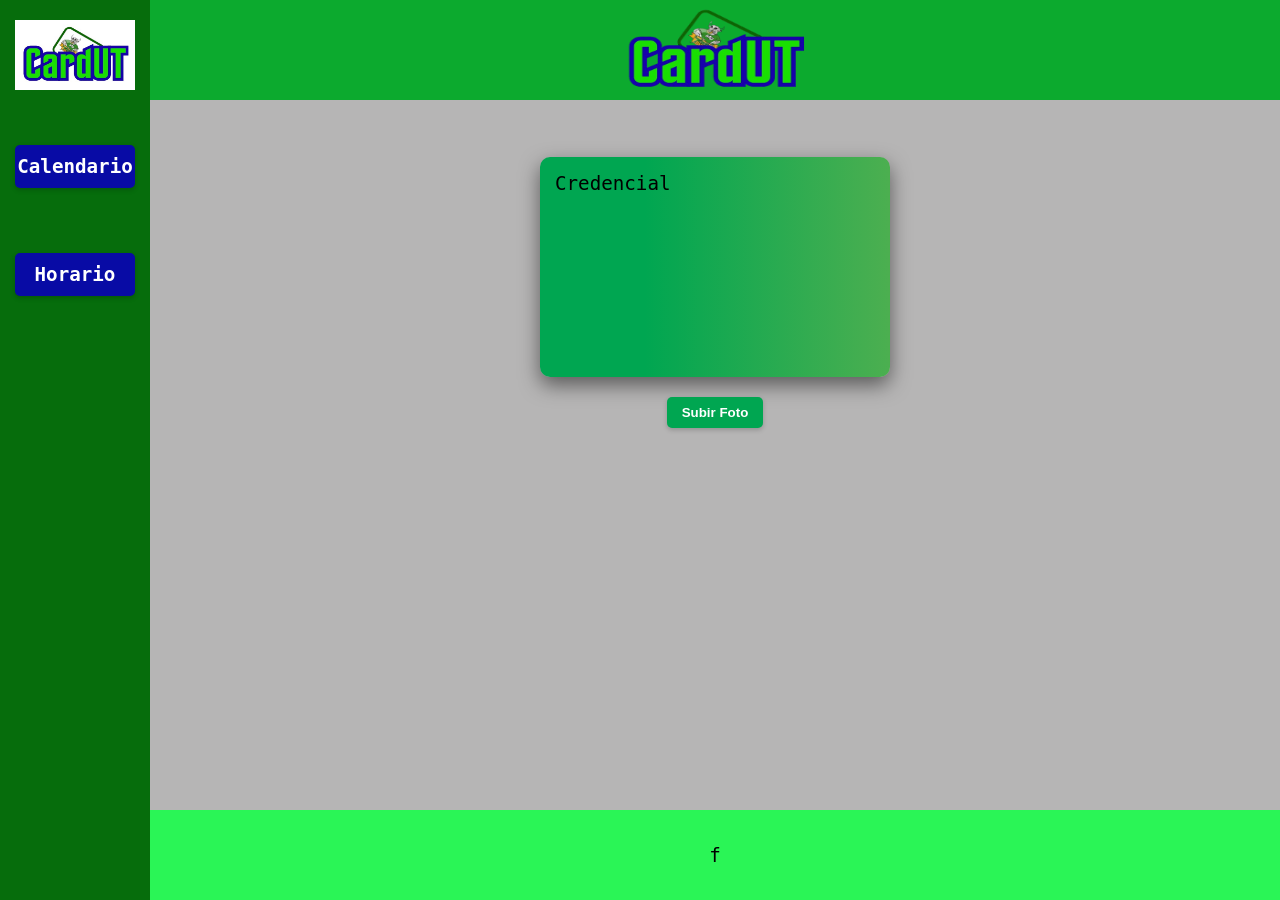
<file: index.html>
<!DOCTYPE html>
<html lang="en">
<head>
    <meta charset="UTF-8">
    <meta name="viewport" content="width=device-width, initial-scale=1.0">
    <title>CARDUT CSS</title>
    <!-- Creacion de enlace externo -->
    <link rel="stylesheet" href="CardUT.css">
</head>
<body class="grid-container">

    <header class="header"></header>
    <nav class="navbar">
        <div class="navbar-content">
            <img src="CardUT.png" alt="Logo de UTCJ" class="logoUT" width="120px" height="70px">
        </div>
        <a href="#" class="nav-button">Calendario</a>
        <a href="#" class="nav-button">Horario</a>
    </nav>
    <section class="main">
        <div class="card-container">
        <div class="cont_tarjeta">
            <div id="photoPreviewArea" class="photo-preview">
                <span class="placeholder-text">Credencial</span>
            </div>
        </div>
        
        <input type="file" id="photoUpload" accept="image/*" style="display: none;">
        <button onclick="document.getElementById('photoUpload').click()" class="Subir_foto" >Subir Foto</button>
        </div>
    </section>
    <footer class="footer">f</footer>
            
</body>
</html>
</file>
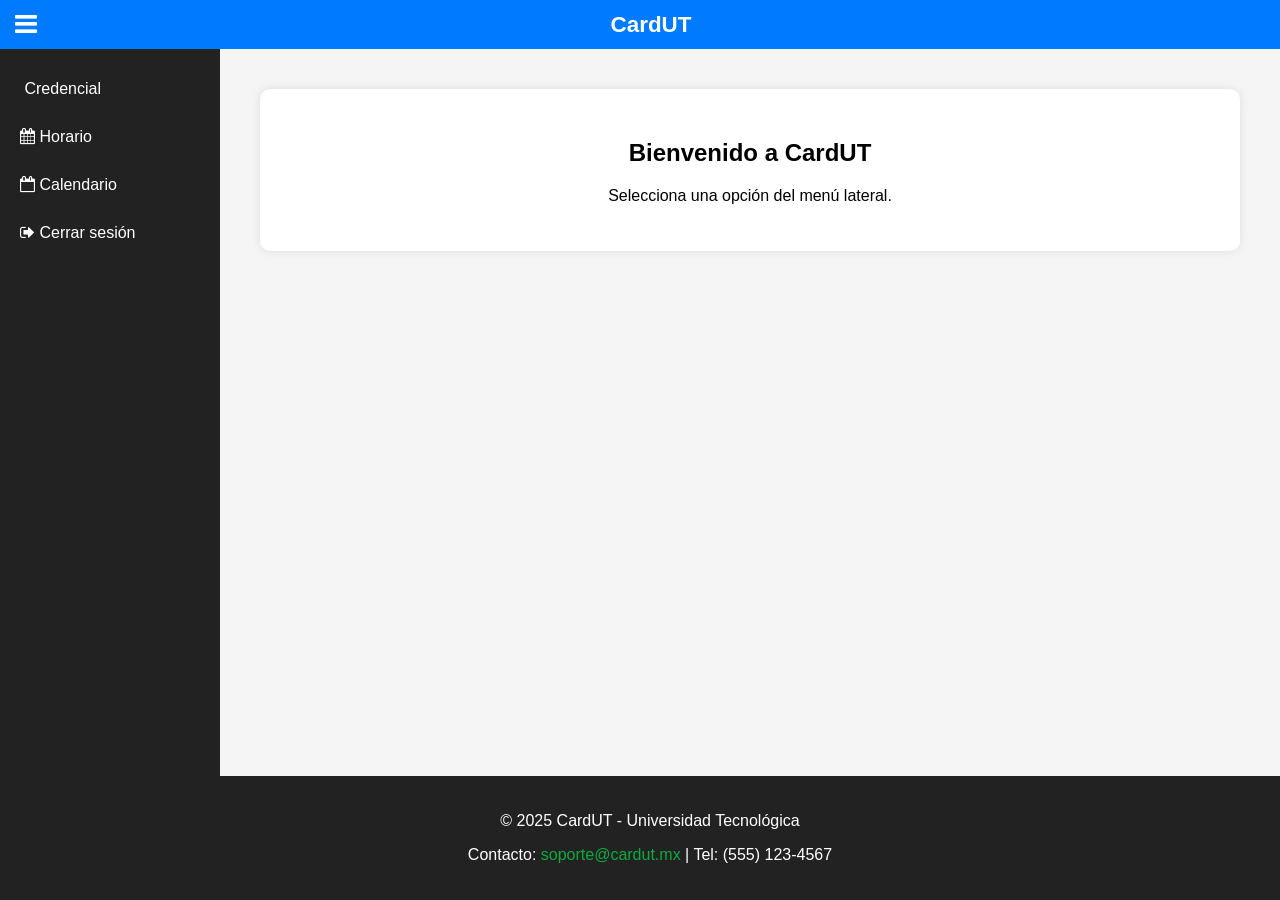
<file: CARD/index.html>
<!DOCTYPE html>
<html lang="es">
<head>
  <meta charset="utf-8" />
  <meta name="viewport" content="width=device-width, initial-scale=1" />
  <title>Inicio - CardUT</title>
  <link rel="stylesheet" href="css/UTCard.css">
  <link rel="stylesheet" href="css/font-awesome.min.css">
</head>
<body>

  <div class="wrapper">
    <!-- Checkbox oculto -->
    <input type="checkbox" id="menu-toggle" class="menu-toggle">

    <!-- Navbar -->
    <nav class="navbar">
      <label for="menu-toggle" class="menu-btn"><i class="fa fa-bars"></i></label>
      <h1>CardUT</h1>
    </nav>

    <!-- Sidebar -->
    <aside class="sidebar">
      <ul>
        <li><a href="Credencial.html"><i class="fa fa-id-card"></i> Credencial</a></li>
        <li><a href="Horario.html"><i class="fa fa-calendar"></i> Horario</a></li>
        <li><a href="Calendario.html"><i class="fa fa-calendar-o"></i> Calendario</a></li>
        <li><a href="login.html"><i class="fa fa-sign-out"></i> Cerrar sesión</a></li>
      </ul>
    </aside>

    <!-- Overlay -->
    <div class="overlay"></div>

    <!-- Contenido -->
    <main class="content">
      <div class="white-box text-center">
        <h2>Bienvenido a CardUT</h2>
        <p>Selecciona una opción del menú lateral.</p>
      </div>
    </main>
  </div>

  <!-- Footer -->
  <footer>
    <p>© 2025 CardUT - Universidad Tecnológica</p>
    <p>Contacto: <a href="mailto:soporte@cardut.mx">soporte@cardut.mx</a> | Tel: (555) 123-4567</p>
  </footer>

  <script>
  document.addEventListener("DOMContentLoaded", () => {
    const menuToggle = document.getElementById("menu-toggle");
    const overlay = document.querySelector(".overlay");
    const links = document.querySelectorAll(".sidebar a");

    // 🔹 Asegurarse de que el menú esté cerrado al cargar la página
    if (menuToggle) {
      menuToggle.checked = false;
    }

    // 🔹 Cerrar menú al hacer clic en un enlace
    links.forEach(link => {
      link.addEventListener("click", () => {
        // Cerrar inmediatamente
        menuToggle.checked = false;

        // Esperar un poco antes de navegar para evitar parpadeo (opcional)
        setTimeout(() => {
          window.location.href = link.href;
        }, 50);

        // Evita que el enlace se ejecute antes de tiempo
        event.preventDefault();
      });
    });

    // 🔹 Cerrar menú al hacer clic en el overlay
    if (overlay) {
      overlay.addEventListener("click", () => {
        menuToggle.checked = false;
      });
    }
  });
</script>

</body>
</html>
</file>
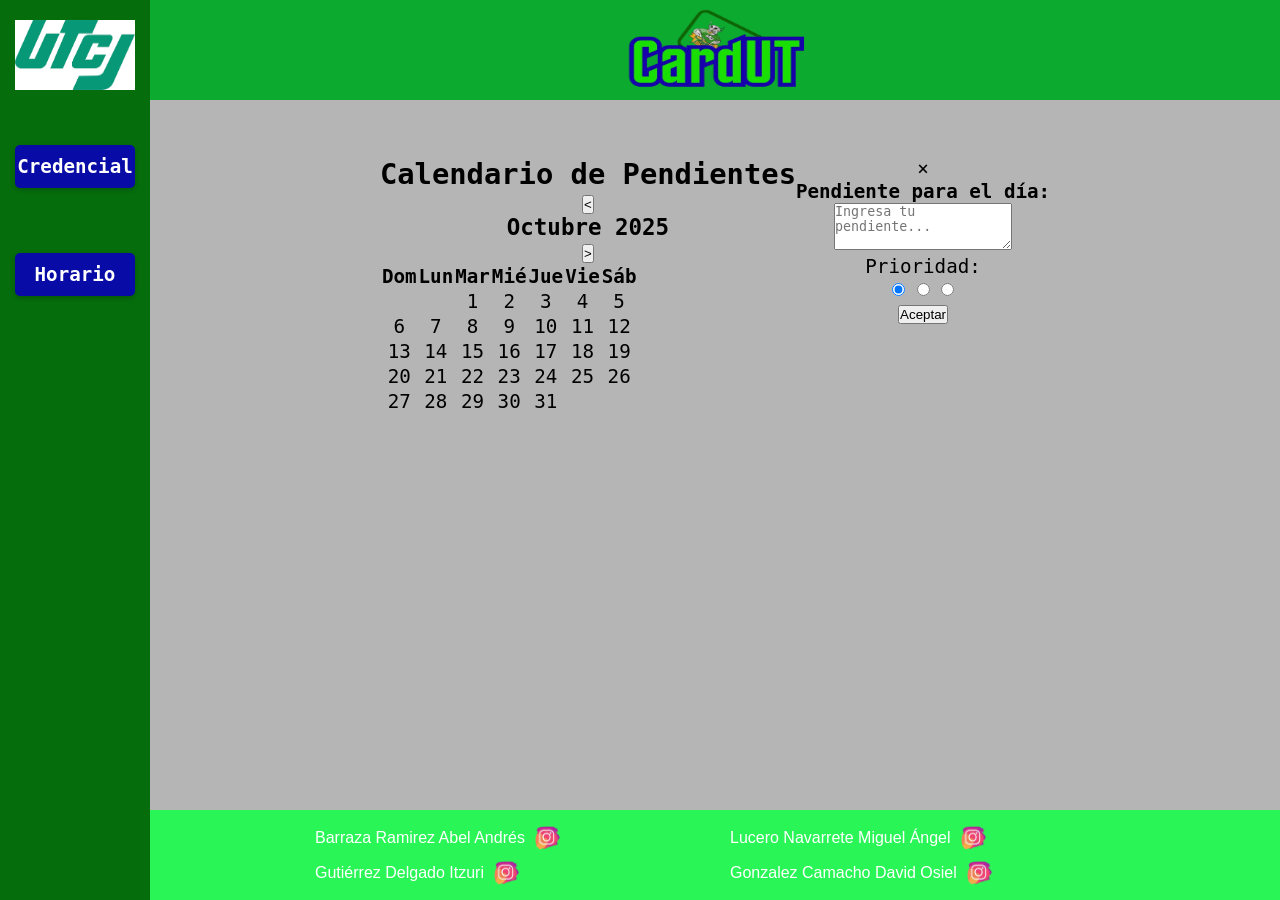
<file: calendario.html>
<!DOCTYPE html>
<html lang="en">
<head>
    <meta charset="UTF-8">
    <meta name="viewport" content="width=device-width, initial-scale=1.0">
    <title>Calendario</title>
    <!-- Creacion de enlace externo -->
    <link rel="stylesheet" href="CardUT.css">
</head>
<body class="grid-container">

    <header class="header"></header>
    <nav class="navbar">
        <div class="navbar-content">
            <img src="imagenesUT/logout.png" alt="Logo de UTCJ" class="logoUT" width="120px" height="70px">
        </div>
        <a href="CardUT.html" class="nav-button">Credencial</a>
        <a href="horario.html" class="nav-button">Horario</a>
    </nav>
    
    <section class="main">
        <div class="contenedor-calendario">
        <h2>Calendario de Pendientes</h2>
        
        <div class="encabezado-calendario">
            <button id="mes-anterior"> &lt; </button>
            <h3 id="mes-anio">Octubre 2025</h3>
            <button id="mes-siguiente"> &gt; </button>
        </div>
        
        <table id="tabla-calendario">
            <thead>
                <tr>
                    <th>Dom</th><th>Lun</th><th>Mar</th><th>Mié</th><th>Jue</th><th>Vie</th><th>Sáb</th>
                </tr>
            </thead>
            <tbody>
                <tr>
                    <td class="fuera-mes"></td><td class="fuera-mes"></td><td>1</td><td>2</td><td>3</td><td>4</td><td>5</td>
                </tr>
                <tr>
                    <td>6</td><td>7</td><td>8</td><td>9</td><td>10</td><td>11</td><td>12</td>
                </tr>
                <tr>
                    <td>13</td><td>14</td><td>15</td><td>16</td><td>17</td><td>18</td><td>19</td>
                </tr>
                <tr>
                    <td>20</td><td>21</td><td>22</td><td>23</td><td>24</td><td>25</td><td>26</td>
                </tr>
                <tr>
                    <td>27</td><td>28</td><td>29</td><td>30</td><td>31</td><td class="fuera-mes"></td><td class="fuera-mes"></td>
                </tr>
            </tbody>
        </table>
    </div>

    <div id="modal-tarea" class="modal">
        <div class="contenido-modal">
            <span class="boton-cerrar">&times;</span>
            <h4>Pendiente para el día: <span id="texto-fecha-seleccionada"></span></h4>
            
            <textarea id="entrada-tarea" placeholder="Ingresa tu pendiente..." rows="3"></textarea>
            
            <div class="opciones-prioridad">
                <label>Prioridad:</label>
                <div class="opciones-color">
                    <input type="radio" id="verde" name="prioridad" value="verde" checked><label for="verde" class="etiqueta-color verde"></label>
                    <input type="radio" id="amarillo" name="prioridad" value="amarillo"><label for="amarillo" class="etiqueta-color amarillo"></label>
                    <input type="radio" id="rojo" name="prioridad" value="rojo"><label for="rojo" class="etiqueta-color rojo"></label>
                </div>
            </div>
            <button id="guardar-tarea">Aceptar</button>
        </div>
    </div>
    </section>
    <footer class="footer">
        <div class="instagram-links-container">
            <div class="reprecentantes">
                <span class="nombre">Barraza Ramirez Abel Andrés</span>
                <a href="https://www.instagram.com/abelatzo" target="_blank" rel="noopener noreferrer">
                    <img src="imagenesUT/insta.png" alt="Instagram de Abel" class="icono-instagram">
                </a>
            </div>
            <div class="reprecentantes">
                <span class="nombre">Lucero Navarrete Miguel Ángel</span>
                <a href="https://www.instagram.com/migue_skx8" target="_blank" rel="noopener noreferrer">
                    <img src="imagenesUT/insta.png" alt="Instagram de Miguel" class="icono-instagram">
                </a>
            </div>
            <div class="reprecentantes">
                <span class="nombre">Gutiérrez Delgado Itzuri</span>
                <a href="https://www.instagram.com/apple.miffyy" target="_blank" rel="noopener noreferrer">
                    <img src="imagenesUT/insta.png" alt="Instagram de Itzuri" class="icono-instagram">
                </a>
            </div>
            <div class="reprecentantes">
                <span class="nombre">Gonzalez Camacho David Osiel</span>
                <a href="https://www.instagram.com/deyvid_ogc" target="_blank" rel="noopener noreferrer">
                    <img src="imagenesUT/insta.png" alt="Instagram de David" class="icono-instagram">
                </a>
            </div>
        </div>
    </footer>
     <!-- TODOS LOS ELEMENTOS CREADOS SON ELEMTNOS HIJOS -->
            
</body>
</html>
</file>
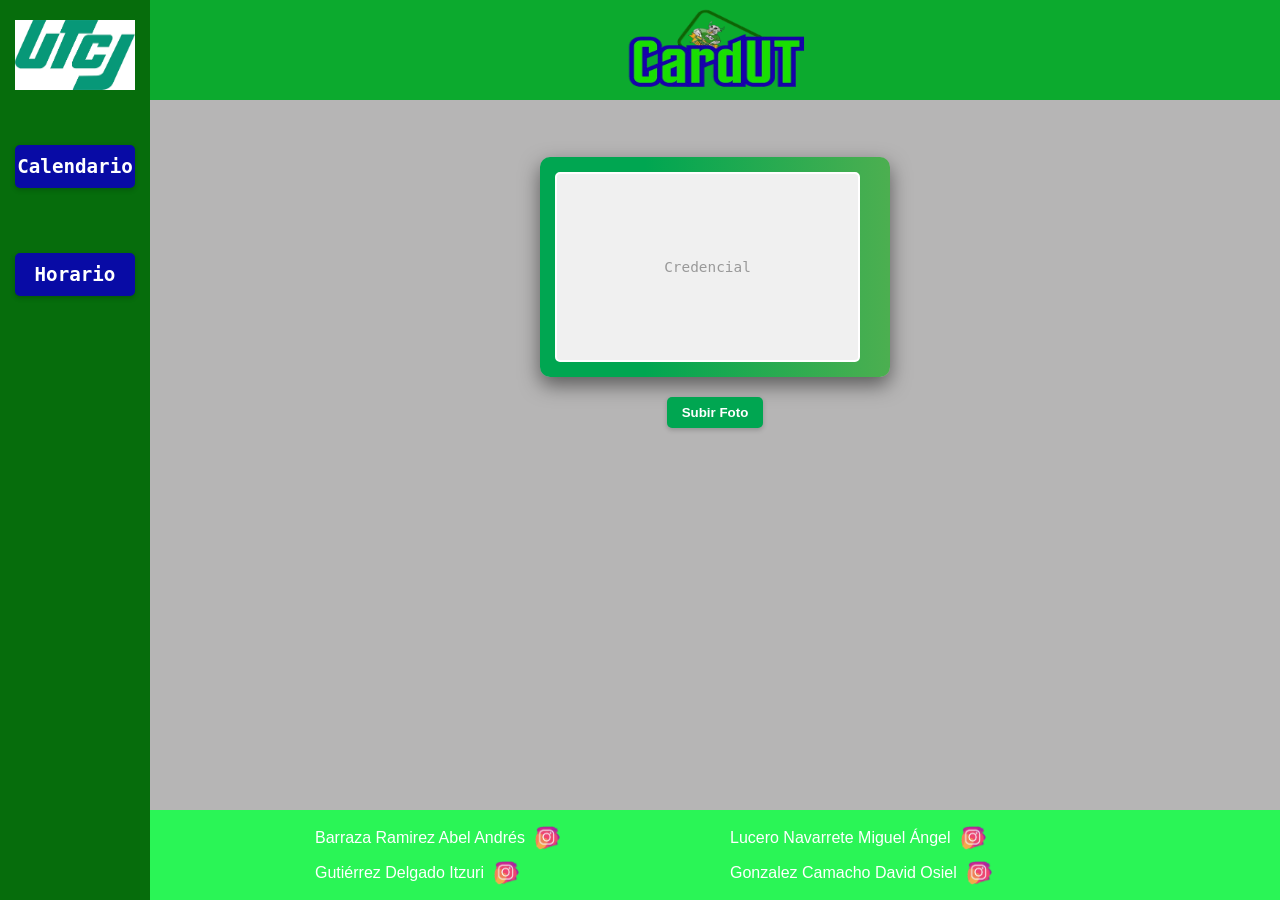
<file: CardUT.html>
<!DOCTYPE html>
<html lang="en">
<head>
    <meta charset="UTF-8">
    <meta name="viewport" content="width=device-width, initial-scale=1.0">
    <title>Credencial</title>
    <!-- Creacion de enlace externo -->
    <link rel="stylesheet" href="CardUT.css">
</head>
<body class="grid-container">

    <header class="header">

    </header>
    <nav class="navbar">
        <div class="navbar-content">
            <img src="imagenesUT/logout.png" alt="Logo de UTCJ" class="logoUT" width="120px" height="70px">
        </div>
        <a href="calendario.html" class="nav-button">Calendario</a>
        <a href="horario.html" class="nav-button">Horario</a>
    </nav>
    <section class="main">
        <div class="card-container">
        <div class="cont_tarjeta">
            <div id="foto-previaArea" class="foto-previa">
                <span class="Credencial">Credencial</span>
            </div>
        </div>
        
        <input type="file" id="photoUpload" accept="image/*" style="display: none;">
        <button onclick="document.getElementById('photoUpload').click()" class="Subir_foto" >Subir Foto</button>
        </div>
    </section>
    <footer class="footer">
        <div class="instagram-links-container">
            <div class="reprecentantes">
                <span class="nombre">Barraza Ramirez Abel Andrés</span>
                <a href="https://www.instagram.com/abelatzo" target="_blank" rel="noopener noreferrer">
                    <img src="imagenesUT/insta.png" alt="Instagram de Abel" class="icono-instagram">
                </a>
            </div>
            <div class="reprecentantes">
                <span class="nombre">Lucero Navarrete Miguel Ángel</span>
                <a href="https://www.instagram.com/migue_skx8" target="_blank" rel="noopener noreferrer">
                    <img src="imagenesUT/insta.png" alt="Instagram de Miguel" class="icono-instagram">
                </a>
            </div>
            <div class="reprecentantes">
                <span class="nombre">Gutiérrez Delgado Itzuri</span>
                <a href="https://www.instagram.com/apple.miffyy" target="_blank" rel="noopener noreferrer">
                    <img src="imagenesUT/insta.png" alt="Instagram de Itzuri" class="icono-instagram">
                </a>
            </div>
            <div class="reprecentantes">
                <span class="nombre">Gonzalez Camacho David Osiel</span>
                <a href="https://www.instagram.com/deyvid_ogc" target="_blank" rel="noopener noreferrer">
                    <img src="imagenesUT/insta.png" alt="Instagram de David" class="icono-instagram">
                </a>
            </div>
        </div>
    </footer>
     <!-- TODOS LOS ELEMENTOS CREADOS SON ELEMTNOS HIJOS -->
            
</body>
</html>
</file>
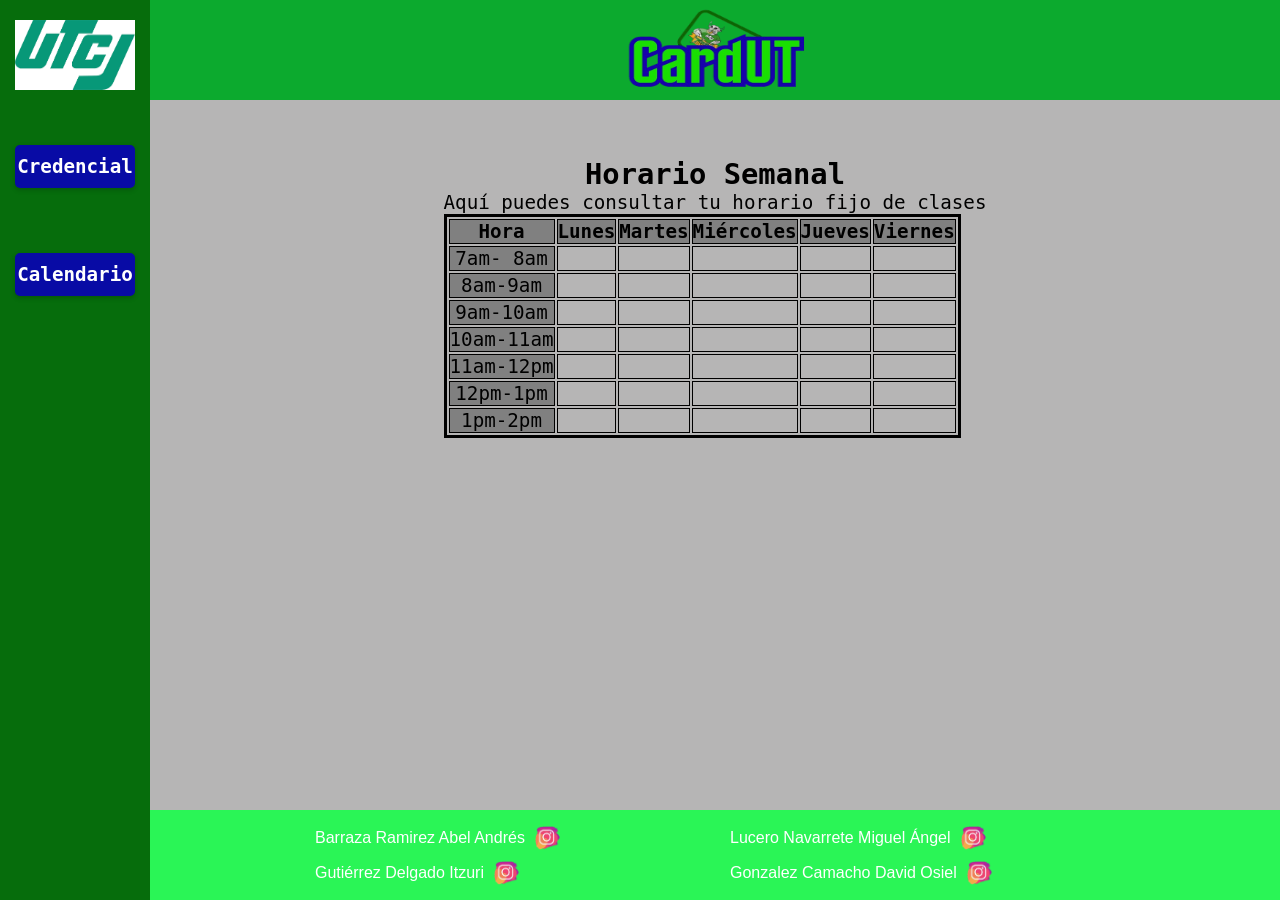
<file: horario.html>
<!DOCTYPE html>
<html lang="en">
<head>
    <meta charset="UTF-8">
    <meta name="viewport" content="width=device-width, initial-scale=1.0">
    <title>Horario</title>
    <!-- Creacion de enlace externo -->
    <link rel="stylesheet" href="CardUT.css">
</head>
<body class="grid-container">

    <header class="header"></header>
    <nav class="navbar">
        <div class="navbar-content">
            <img src="imagenesUT/logout.png" alt="Logo de UTCJ" class="logoUT" width="120px" height="70px">
        </div>
        <a href="CardUT.html" class="nav-button">Credencial</a>
        <a href="calendario.html" class="nav-button">Calendario</a>
    </nav>
    
    <section class="main">
        <div class="contenedor-horario">
            <h2>Horario Semanal</h2>
            <p>Aquí puedes consultar tu horario fijo de clases</p>
            
            <table id="tabla-horario" border="3" bordercolor="black">
                <thead>
                    <tr>
                        <th bgcolor="gray">Hora</th>
                        <th bgcolor="gray">Lunes</th>
                        <th bgcolor="gray">Martes</th>
                        <th bgcolor="gray">Miércoles</th>
                        <th bgcolor="gray">Jueves</th>
                        <th bgcolor="gray">Viernes</th>
                    </tr>
                </thead>
                <tbody>
                    <tr>
                        <td bgcolor="gray">7am- 8am</td><td></td><td></td><td></td><td></td><td></td>
                    </tr>
                    <tr>
                        <td bgcolor="gray">8am-9am</td><td></td><td></td><td></td><td></td><td></td>
                    </tr>
                    <tr>
                        <td bgcolor="gray">9am-10am</td><td></td><td></td><td></td><td></td><td></td>
                    </tr>
                    <tr>
                        <td bgcolor="gray">10am-11am</td><td></td><td></td><td></td><td></td><td></td>
                    </tr>
                    <tr>
                        <td bgcolor="gray">11am-12pm</td><td></td><td></td><td></td><td></td><td></td>
                    </tr>
                    <tr>
                        <td bgcolor="gray">12pm-1pm</td><td></td><td></td><td></td><td></td><td></td>
                    </tr>
                    <tr>
                        <td bgcolor="gray">1pm-2pm</td><td></td><td></td><td></td><td></td><td></td>
                    </tr>
                </tbody>
            </table>
        </div>
    </section>
    <footer class="footer">
        <div class="instagram-links-container">
            <div class="reprecentantes">
                <span class="nombre">Barraza Ramirez Abel Andrés</span>
                <a href="https://www.instagram.com/abelatzo" target="_blank" rel="noopener noreferrer">
                    <img src="imagenesUT/insta.png" alt="Instagram de Abel" class="icono-instagram">
                </a>
            </div>
            <div class="reprecentantes">
                <span class="nombre">Lucero Navarrete Miguel Ángel</span>
                <a href="https://www.instagram.com/migue_skx8" target="_blank" rel="noopener noreferrer">
                    <img src="imagenesUT/insta.png" alt="Instagram de Miguel" class="icono-instagram">
                </a>
            </div>
            <div class="reprecentantes">
                <span class="nombre">Gutiérrez Delgado Itzuri</span>
                <a href="https://www.instagram.com/apple.miffyy" target="_blank" rel="noopener noreferrer">
                    <img src="imagenesUT/insta.png" alt="Instagram de Itzuri" class="icono-instagram">
                </a>
            </div>
            <div class="reprecentantes">
                <span class="nombre">Gonzalez Camacho David Osiel</span>
                <a href="https://www.instagram.com/deyvid_ogc" target="_blank" rel="noopener noreferrer">
                    <img src="imagenesUT/insta.png" alt="Instagram de David" class="icono-instagram">
                </a>
            </div>
        </div>
    </footer>
            
</body>
</html>
</file>
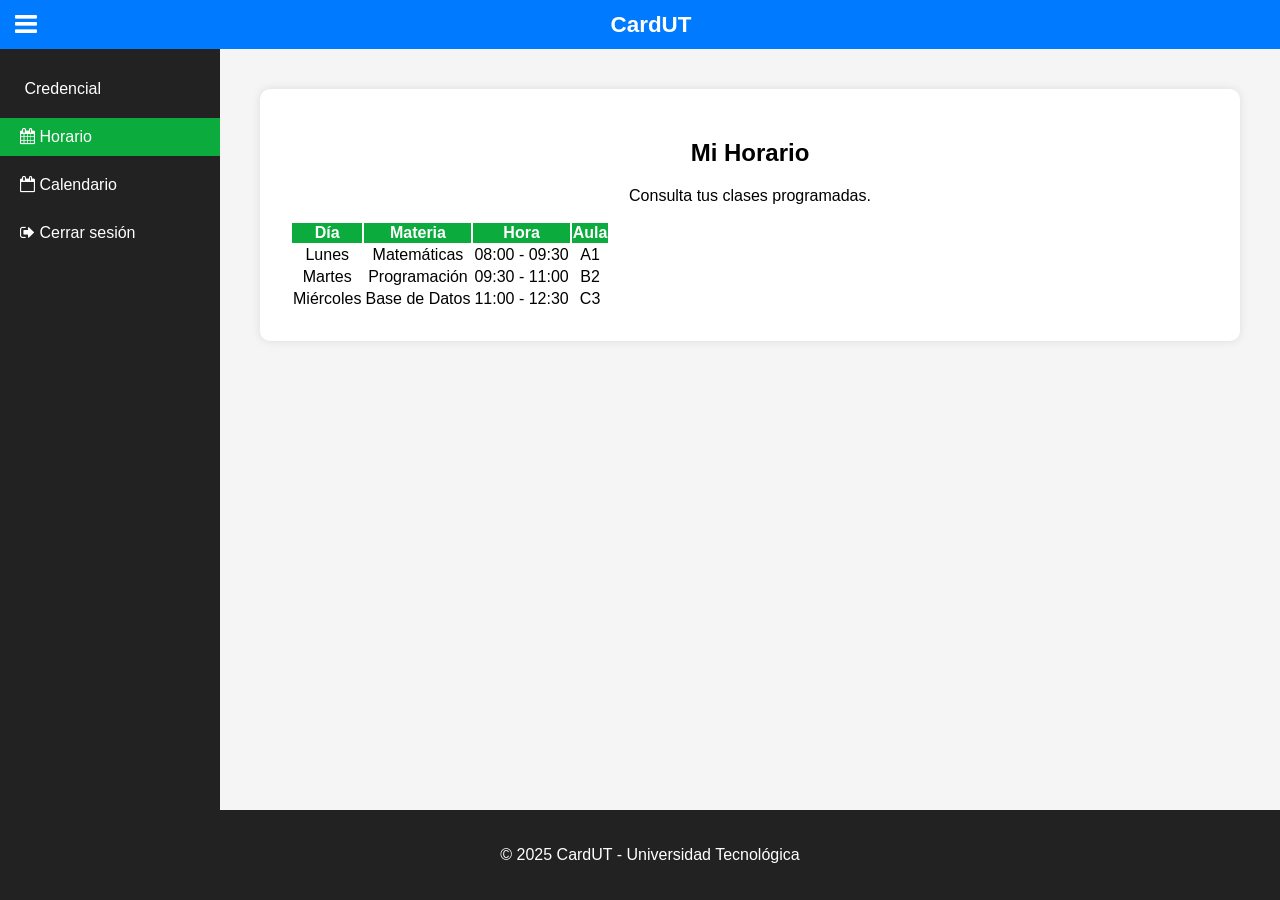
<file: CARD/Horario.html>
<!DOCTYPE html>
<html lang="es">
<head>
  <meta charset="utf-8" />
  <meta name="viewport" content="width=device-width, initial-scale=1" />
  <title>Horario - CardUT</title>
  <link rel="stylesheet" href="css/UTCard.css">
  <link rel="stylesheet" href="css/font-awesome.min.css">
</head>
<body>

  <div class="wrapper">
    <input type="checkbox" id="menu-toggle" class="menu-toggle">

    <nav class="navbar">
      <label for="menu-toggle" class="menu-btn"><i class="fa fa-bars"></i></label>
      <h1>CardUT</h1>
    </nav>

    <aside class="sidebar">
      <ul>
        <li><a href="Credencial.html"><i class="fa fa-id-card"></i> Credencial</a></li>
        <li><a href="Horario.html" class="active"><i class="fa fa-calendar"></i> Horario</a></li>
        <li><a href="Calendario.html"><i class="fa fa-calendar-o"></i> Calendario</a></li>
        <li><a href="login.html"><i class="fa fa-sign-out"></i> Cerrar sesión</a></li>
      </ul>
    </aside>

    <div class="overlay"></div>

    <main class="content">
      <div class="white-box text-center">
        <h2>Mi Horario</h2>
        <p>Consulta tus clases programadas.</p>
        <table class="table table-bordered table-striped mt-4">
          <thead>
            <tr><th>Día</th><th>Materia</th><th>Hora</th><th>Aula</th></tr>
          </thead>
          <tbody>
            <tr><td>Lunes</td><td>Matemáticas</td><td>08:00 - 09:30</td><td>A1</td></tr>
            <tr><td>Martes</td><td>Programación</td><td>09:30 - 11:00</td><td>B2</td></tr>
            <tr><td>Miércoles</td><td>Base de Datos</td><td>11:00 - 12:30</td><td>C3</td></tr>
          </tbody>
        </table>
      </div>
    </main>
  </div>

  <footer>
    <p>© 2025 CardUT - Universidad Tecnológica</p>
  </footer>

  <script>
  document.addEventListener("DOMContentLoaded", () => {
    const menuToggle = document.getElementById("menu-toggle");
    const overlay = document.querySelector(".overlay");
    const links = document.querySelectorAll(".sidebar a");

    // 🔹 Asegurarse de que el menú esté cerrado al cargar la página
    if (menuToggle) {
      menuToggle.checked = false;
    }

    // 🔹 Cerrar menú al hacer clic en un enlace
    links.forEach(link => {
      link.addEventListener("click", () => {
        // Cerrar inmediatamente
        menuToggle.checked = false;

        // Esperar un poco antes de navegar para evitar parpadeo (opcional)
        setTimeout(() => {
          window.location.href = link.href;
        }, 50);

        // Evita que el enlace se ejecute antes de tiempo
        event.preventDefault();
      });
    });

    // 🔹 Cerrar menú al hacer clic en el overlay
    if (overlay) {
      overlay.addEventListener("click", () => {
        menuToggle.checked = false;
      });
    }
  });
</script>

</body>
</html>
</file>
<file: CardUT.css>
*{
    box-sizing: border-box;
    margin: 0;
    padding: 0;
}

html{
    height: 100%;
}
body{
    font-family: monospace;
    font-size: 1.2rem;
    min-height: 100%;
}

/*herencia con */
.grid-container > *{
    padding: 10px;
    text-align: center;
}

/*Definir la estructura de css*/
.grid-container{
    display: grid;

    /*Nombrar las areas*/
    grid-template-areas:
    "header"
    "navbar"
    "main"
    "footer"
   
    ;
}

/*Unir area con los contenedores*/
.header{
    grid-area: header;
    background-color: rgb(12, 170, 46);
    background-image: url(imagenesUT/logo.png);
    background-position: center;
    background-repeat: no-repeat;
    background-size: 200px 100px;
}

/*----------------------------------------------------------------------------------------------------------*/

.main{
    grid-area: main;
    background-color: rgb(182, 181, 181);
    display: flex;
    justify-content: center;
    padding: 5%;
}

/* --- NUEVOS ESTILOS PARA LA CREDENCIAL INTERACTIVA --- */

.cont_tarjeta {
    /* El contenedor que ahora simula ser la credencial */
    width: 350px; 
    height: 220px; /* Tamaño típico de una credencial */
    background: linear-gradient(to right, #00A651 30%, #4CAF50); /* Fondo con gradiente */
    border-radius: 10px;
    box-shadow: 0 8px 20px rgba(0, 0, 0, 0.5);
    padding: 15px;
    display: flex;
    align-items: flex-start;
}

.foto-previa {
    width: 349px;
    height: 190px;
    background-color: #f0f0f0; /* Fondo gris claro para la foto */
    border: 2px solid #fff;
    border-radius: 5px;
    margin-right: 15px;
    /* Centrar texto */
    display: flex;
    justify-content: center;
    align-items: center;
    overflow: hidden; /* Asegura que la imagen subida no se desborde */
}

.foto-previa img {
    width: 100%;
    height: 100%;
    object-fit: cover; /* Para que la imagen cubra el área sin distorsionarse */
}

.Credencial {
    color: #999;
    font-size: 0.9rem;
}

/* Estilo para el botón de subida */
.Subir_foto {
    margin-top: 20px;
    padding: 8px 15px;
    background-color: #00A651;
    color: white;
    border: none;
    border-radius: 5px;
    cursor: pointer;
    font-weight: bold;
    box-shadow: 0 2px 5px rgba(0, 0, 0, 0.2);
}

.upload-button:hover {
    background-color: #00803c;
}

/*----------------------------------------------------------------------------------------------------------*/

.footer{
    grid-area: footer;
    background-color: rgb(42, 245, 86);
    padding: 15px 20px; 
    
    display: flex;
    justify-content: center; /* Centrado horizontal */
    align-items: center;    /* Centrado vertical */
    position: relative;
}
.instagram-links-container {
    /* Usamos Grid para organizar los 4 elementos en 2 columnas */
    display: grid;
    grid-template-columns: repeat(2, 1fr); 
    gap: 10px 30px; 
    max-width: 800px;
    width: 100%;
    text-align: left;
    color: #fff;
    font-family: 'Montserrat', sans-serif;
}
.reprecentantes {
    display: flex;
    align-items: center; 
}
.nombre {
    font-size: 1rem;
    font-weight: 500; 
    margin-right: 10px; 
    white-space: nowrap; 
}
.icono-instagram {
    width: 25px; 
    height: 25px;
    vertical-align: middle; 
    /* Efecto para cuando se pasa el mouse */
    transition: transform 0.2s ease-in-out; 
    cursor: pointer;
}
.icono-instagram:hover {
    transform: scale(1.1); /* Agranda el ícono al pasar el mouse */
}

/*----------------------------------------------------------------------------------------------------------*/

.navbar{
    grid-area: navbar;
    background-color: rgb(6, 109, 12);
    padding: 20px 0;
    display: flex;
    align-items: center;
    flex-direction: column;
    gap: 50px;
}

.nav-button {
    width: 80%;
    padding: 10px 0;
    margin-bottom: 15px;
    text-align: center;
    text-decoration: none;
    color:rgb(255, 255, 255);
    background-color: #080ba5;
    border: none;
    border-radius: 5px;
    cursor: pointer;
    font-weight: bold;
    box-shadow: 0 2px 5px rgba(0, 0, 0, 0.2);
}


@media (min-width:480px) {
    .grid-container{
        
    /*Tamaños personalizados*/
    grid-template-columns: 50px auto;
    grid-template-rows: 80px auto 50px;

    grid-template-areas: 
    "navbar header"
    "navbar main"
    "navbar footer"
    ;
    } 
}


/*Crear una pagina responsiva @media() Es similar a un if*/
@media (min-width:900px) {
    .grid-container{
    /*Tamaños personalizados*/ 
    grid-template-columns: 50px auto;
    grid-template-rows: 90px auto 120px;

    grid-template-areas: 
    "navbar header"
    "navbar main"
    "navbar footer"
    
    ;
    }
}

@media (min-width:1200px){
    .grid-container{
    grid-template-columns: 150px auto;
    grid-template-rows: 100px auto 90px;

    grid-template-areas: 
    "navbarheader"
    "navbar main"
    "navbar footer";
    }
    
    
}
</file>
<file: CARD/css/UTCard.css>
/* --- ESTILOS GENERALES --- */
body {
  font-family: 'Open Sans', sans-serif;
  background-color: #f5f5f5;
  margin: 0;
  padding: 0;
  min-height: 100vh;
  display: flex;
  flex-direction: column;
}

.wrapper {
  flex: 1;
  display: flex;
  flex-direction: column;
}

/* --- NAVBAR --- */
.navbar {
  background-color: #007bff;
  color: white;
  display: flex;
  align-items: center;
  padding: 10px 15px;
  position: sticky;
  top: 0;
  z-index: 1000;
}

.navbar h1 {
  font-size: 1.4rem;
  margin: 0 auto;
}

.menu-toggle {
  display: none;
}

.menu-btn {
  font-size: 1.6rem;
  color: white;
  cursor: pointer;
  border: none;
  background: none;
}

/* --- SIDEBAR --- */
.sidebar {
  width: 220px;
  background-color: #222;
  color: #fff;
  position: fixed;
  top: 0;
  left: 0;
  bottom: 0;
  padding-top: 60px;
  transition: transform 0.3s ease;
  z-index: 900;
}

.sidebar ul {
  list-style: none;
  margin: 0;
  padding: 0;
}

.sidebar ul li {
  margin: 10px 0;
}

.sidebar ul li a {
  color: #fff;
  text-decoration: none;
  display: block;
  padding: 10px 20px;
  transition: background 0.3s ease;
}

.sidebar ul li a:hover,
.sidebar ul li a.active {
  background-color: #0cab3d;
}

/* --- CONTENIDO --- */
.content {
  flex: 1;
  margin-left: 220px;
  padding: 40px;
  transition: margin-left 0.3s ease;
}

.white-box {
  background: #fff;
  padding: 30px;
  border-radius: 10px;
  box-shadow: 0 0 10px rgba(0,0,0,0.1);
}

.text-center {
  text-align: center;
}

/* --- FOOTER --- */
footer {
  background-color: #222;
  color: #fff;
  text-align: center;
  padding: 20px 10px;
  width: 100%;
  margin-top: auto;
}

footer a {
  color: #0cab3d;
  text-decoration: none;
}

footer a:hover {
  text-decoration: underline;
}

/* --- RESPONSIVIDAD --- */
@media (max-width: 991px) {
  .sidebar {
    transform: translateX(-100%);
  }

  .menu-toggle:checked ~ .sidebar {
    transform: translateX(0);
  }

  .content {
    margin-left: 0;
    padding: 20px;
  }

  .menu-toggle:checked ~ .overlay {
    display: block;
  }

  .overlay {
    display: none;
    position: fixed;
    top: 0;
    left: 0;
    width: 100%;
    height: 100%;
    background: rgba(0,0,0,0.4);
    z-index: 800;
  }
}

img, table {
  max-width: 100%;
  height: auto;
}

.table th {
  background-color: #0cab3d;
  color: white;
}
</file>
